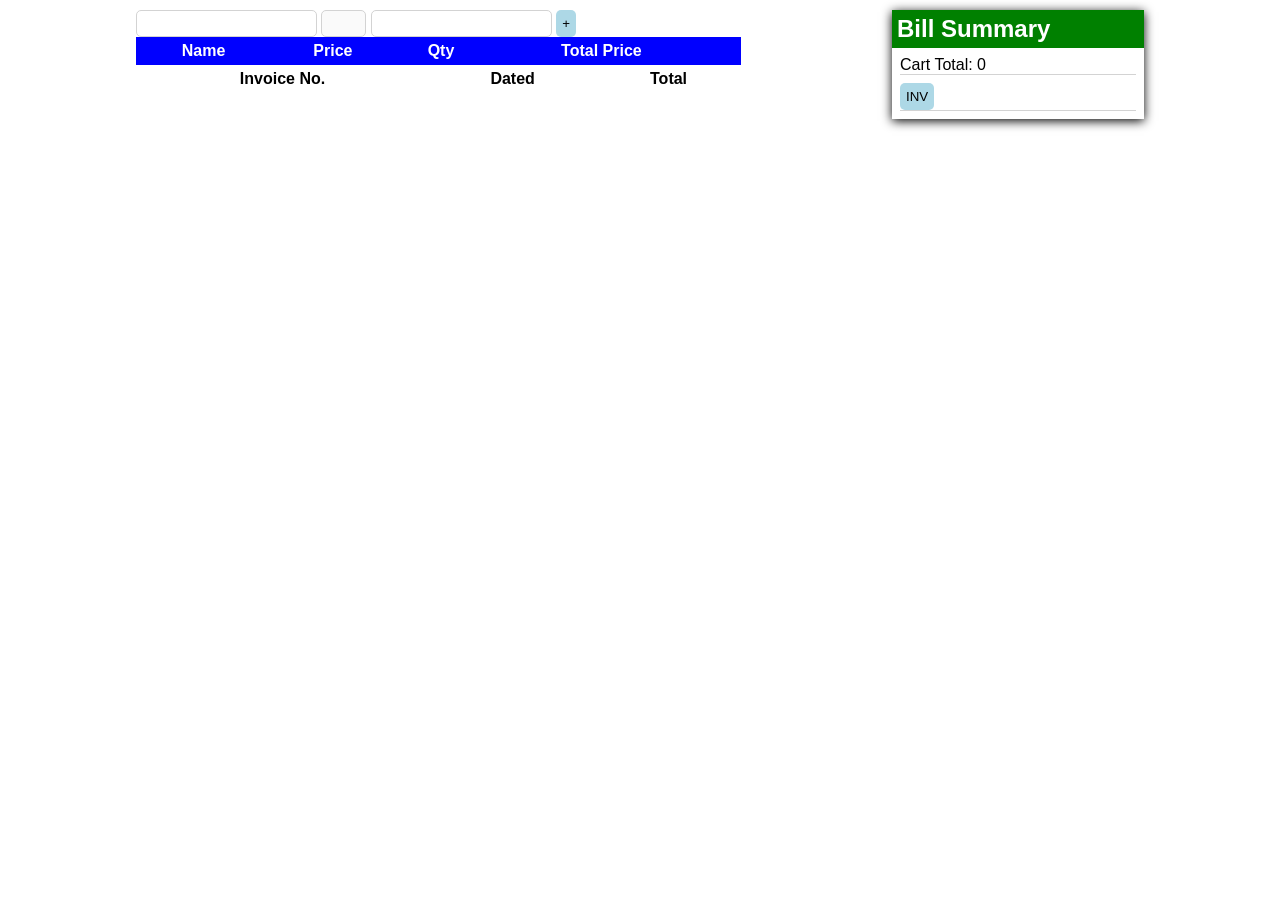
<file: POS.html>
<html>

<head>
    <link rel="stylesheet" href="./assets/css/style.css" />

</head>

<body>

    <div>
        <div class="flex-class">
            <div class="left-panel">
                <input type="text" id="code" />
                <input type="text" id="price" disabled />
                <input type="text" id="qty" />
                <button id="addBtn">+</button>
               
                <table id="items">
                    <thead>
                    <tr>
                        <th>Name</th>
                        <th>Price</th>
                        <th>Qty</th>
                        <th>Total Price</th>
                        <th></th>
                    </tr>
                    </thead>
                    <tbody></tbody>
                </table>




                <div>
                    <table>
                        <tr>
                            <th>Invoice No.</th>
                            <th>Dated</th>
                            <th>Total</th>
                        </tr>
                    </table>
                </div>
            </div>
            <div class="right-panel"> <h2>Bill Summary</h2>
                <div class="right-content"> 
                <div>Cart Total: <span id="total"></span></div>
                <div> <button id="invoiceAdd">INV</button></div>
                </div>
            </div>
        </div>
        <script src="./assets/js/pos.js"></script>
</body>

</html>
</file>
<file: assets/css/style.css>
.left-Panel{
    flex:3;
    
}
.right-Panel{
    flex:1;
    
    box-shadow: 0 2px 10px;
   
}
.right-Panel h2{
    background-color: green;
    color:white;
    padding:5px;
    margin:0px;


}
.right-content div{
    border-bottom:1px solid lightgray   ;
    margin-bottom:8px;
}
.right-content{
margin:8px;
}
.flex-class
{
    display: flex;
    margin: 0 auto;
    width:80%
}
body{
    
    margin:0px;
    padding:10px;
    font-family: Arial, Helvetica, sans-serif;


}

input[type="text"]
{
   
    padding:5px;
    border-radius: 5px;
    border:1px solid lightgrey
}

input[type="text"]:focus
{
    border:1px solid red;
    outline:none;
}

input:disabled{
    width:45px;
}
button{
    background-color:lightblue;
    border:none;
    padding:6px;
    border-radius: 5px;;
}
table{
    width:80%;
    border-collapse:collapse;

}
thead{
    background:blue;
   
    color:white;
}
th{
    padding: 5px;
}
 tr:nth-child(even){
    background:lightgoldenrodyellow;

}
</file>
